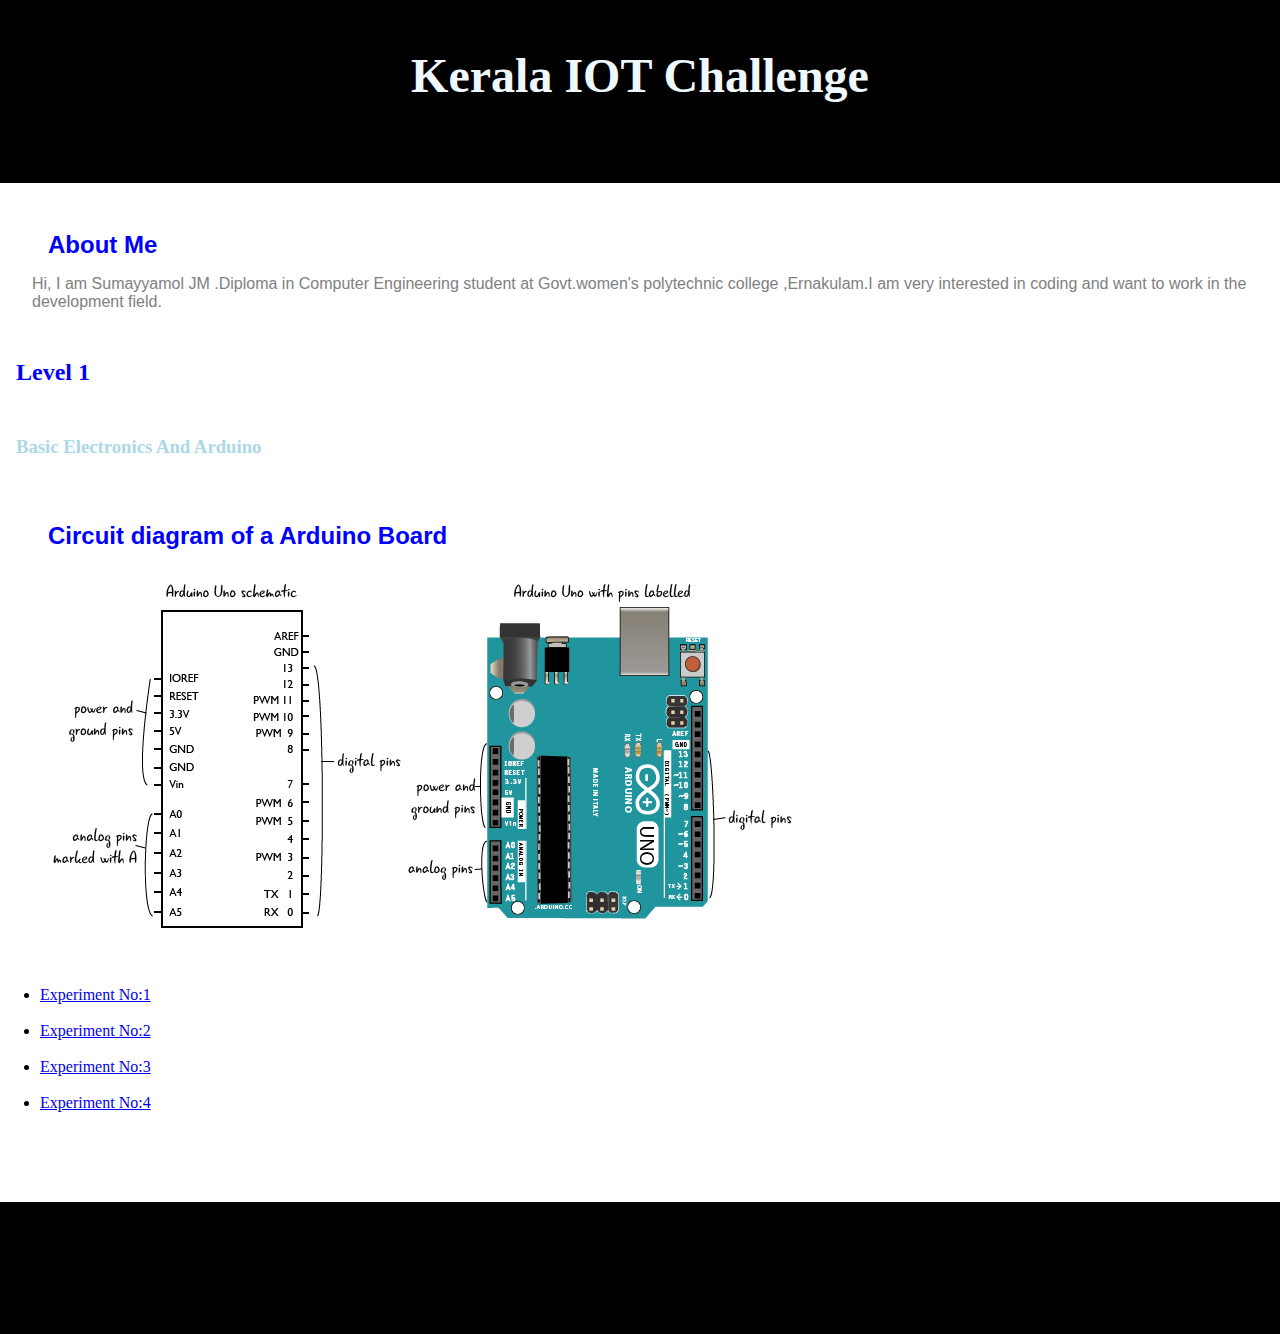
<file: index.html>
<!DOCTYPE html>
<html lang="en">
<head>
    <meta charset="UTF-8">
    <meta http-equiv="X-UA-Compatible" content="IE=edge">
    <meta name="viewport" content="width=device-width, initial-scale=1.0">
    <title>Kerala IOT Challenge</title>
    <link rel="stylesheet" href="style.css">
</head>
<body>
    <header class="pagehead">
        <h1 class="project">Kerala IOT Challenge</h1>
        
    </header>
    <div class="content">
        <h2>About Me</h2>
        <p>Hi, I am Sumayyamol JM .Diploma in Computer Engineering student at Govt.women's polytechnic college ,Ernakulam.I am very interested in coding and want to work in the development field.</p>
    </div>
    <h2>Level 1</h2><br>
    <h3>Basic Electronics And Arduino </h3>
   <div class="content">
       <h2>Circuit diagram of a Arduino Board</h2>
       <img src="images/arduino.png" alt="circuit1">
   </div>
    <ul>
        <li><a href="exp1.html">Experiment No:1</a></li><br>
        <li><a href="exp2.html">Experiment No:2</a></li><br>
        <li><a href="exp3.html">Experiment No:3</a></li><br>
        <li><a href="exp4.html">Experiment No:4</a></li><br>
    </ul><br>
    <br>
    <br>
    <br>
  <footer class="pagehead">
      <p class="pagefooter"><center>For more details contact<br><h4> sumayyamoljm@gmail.com</h4></center></p>
    </footer>
</body>
</html>
</file>
<file: style.css>
*{
    margin: 0;
}
.pagehead{
    text-align: center;
    background-color: black;
    padding: 3rem;
}
.project{
    color: aliceblue;
    padding-bottom: 2rem;
    font-size: 3rem;
}
.content{
    padding: 2rem;
    color: gray;
    font-family: 'Gill Sans', 'Gill Sans MT', Calibri, 'Trebuchet MS', sans-serif;
}
.content h1,h2{
color: blue;
padding: 1rem;
}
img{
    max-width: 100%;
    padding: 1rem;
    
}
h3{
    color:lightblue;
    padding:1rem;
}
.pagefooter{
    color:white;}
</file>
